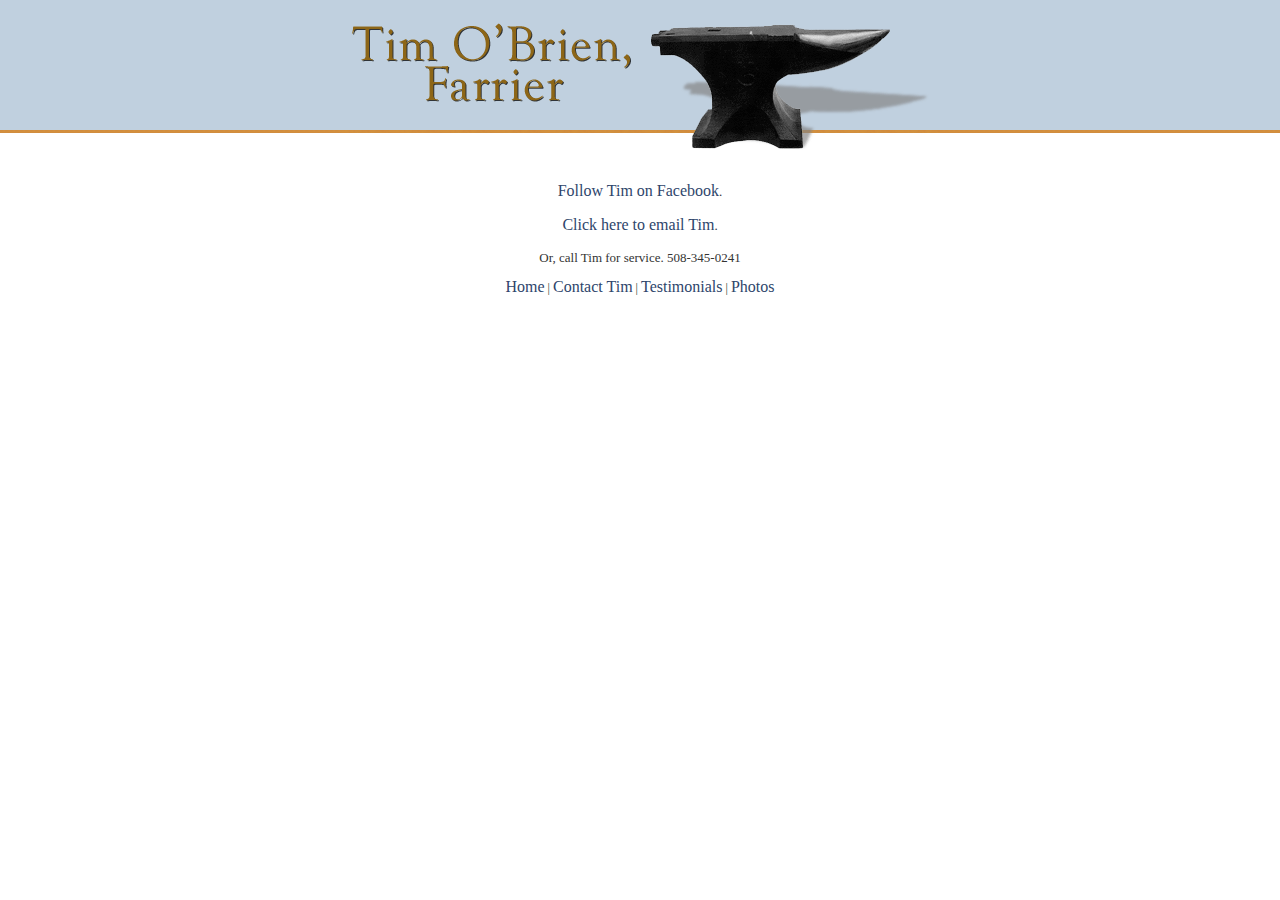
<file: contact.htm>
<!DOCTYPE html>
<html>

<head>
	<title>Contact Tim O'Brien Farrier</title>
	<meta http-equiv="Content-Type" content="text/html; charset=iso-8859-1" />
	<link href="/css/tim.css" rel="stylesheet" type="text/css" />
</head>

<body>
	<div align="center">
		<div id="header">
			<img src="/images/header.gif" alt="Tim O'Brien Farrier" />
</div>
  <div id="content"> 
   <br /><br />
  <a href="https://www.facebook.com/TimOBrienFarrier/">Follow Tim on Facebook</a>. 

  <br /><br />
  <a href="mailto:timobrienfarrier@yahoo.com">Click here to email Tim</a>. 
	<br /><br />
	Or, call Tim for service.  508-345-0241
  </div>
<p><a title="Home" href="index.htm">Home</a> | <a title="Sent an email to Tim" href="contact.htm">Contact Tim</a> | <a title="Here what other customers have to say about Tim's work" href="testimonials.htm">Testimonials</a> | <a title="Farrier at work" href="photos.htm">Photos</a> 
</p>

</div>
</body>
</html>
</file>
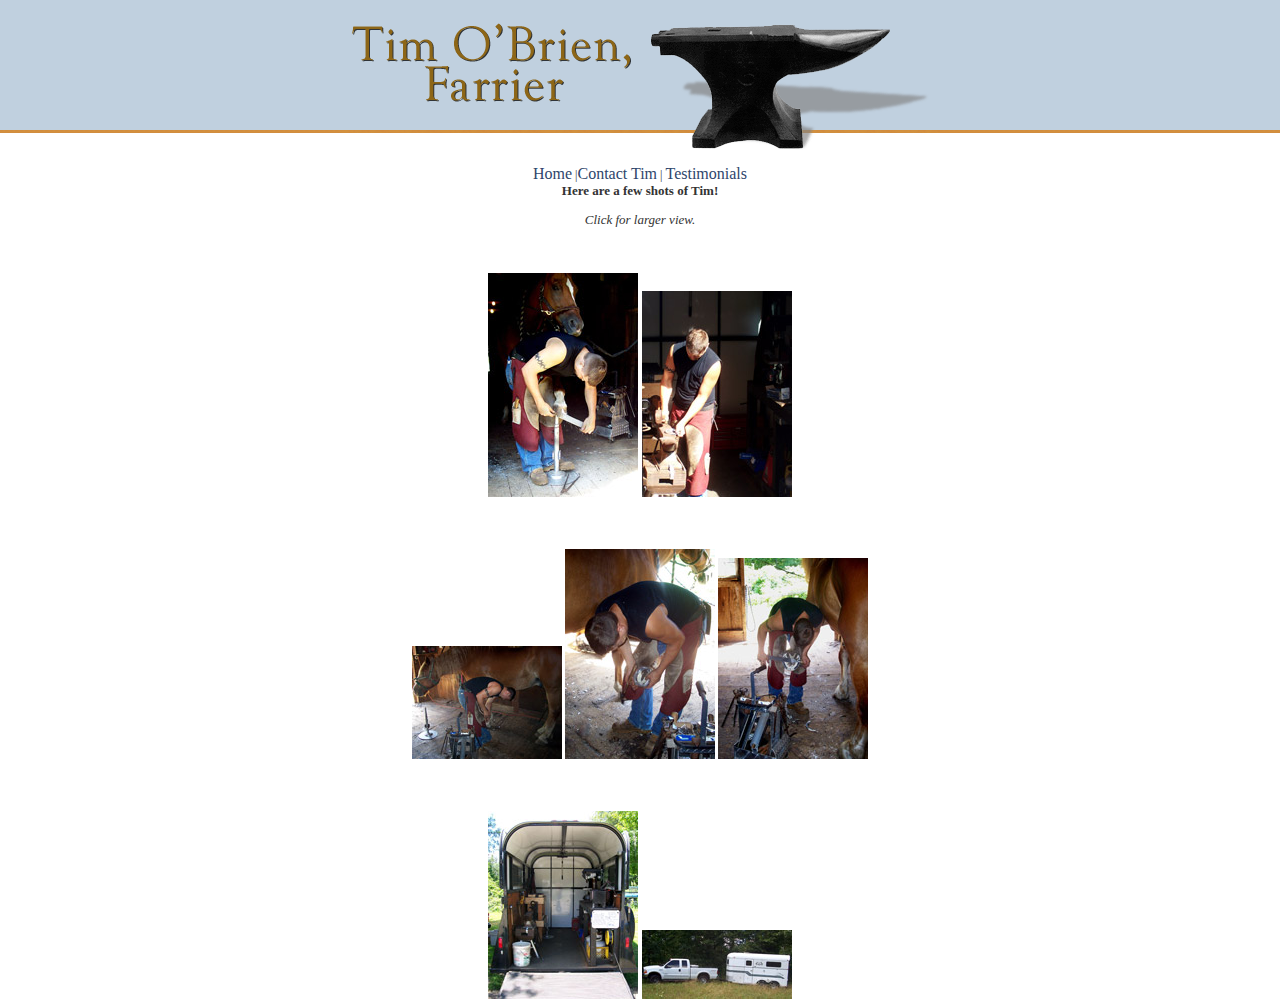
<file: photos.htm>
<!DOCTYPE html>
<html>

<head>
	<title>Photos of Tim O'Brien, Farrier</title>
	<meta http-equiv="Content-Type" content="text/html; charset=iso-8859-1" />
	<link href="/css/tim.css" rel="stylesheet" type="text/css" />
	<link rel="stylesheet" href="/css/lightbox.css" type="text/css" media="screen" />
	<script src="/js/prototype.js" type="text/javascript">

	</script>
	<script src="/js/scriptaculous.js?load=effects" type="text/javascript">

	</script>
	<script src="/js/lightbox.js" type="text/javascript">

	</script>

</head>

<body>
	<div align="center">
		<div id="header">
			<img src="/images/header.gif" alt="Tim O'Brien Farrier" />

<div id="content">
<br />

<p> <strong>Here are a few shots of Tim!</strong></p>
<p><em>Click for larger view.</em></p>
<br /><br />

<a href="images/2006_timworking1.jpg" rel="lightbox[timobrien]" title="Tim O'Brien, Farrier"><img src="images/icon2006_timworking1.jpg" alt="Tim O'Brien, Working" border="0" /></a>
<a href="images/2006_timworking2.jpg" rel="lightbox[timobrien]" title="Tim O'Brien, Farrier"><img src="images/icon2006_timworking2.jpg" alt="Tim O'Brien, Working" border="0" /></a>
<br /><br />
<br /><br />

<a href="images/2006_timworking3.jpg" rel="lightbox[timobrien]" title="Tim O'Brien, Farrier"><img src="images/icon2006_timworking3.jpg" alt="Tim O'Brien, Working" border="0" /></a>
<a href="images/2006_timworking4.jpg" rel="lightbox[timobrien]" title="Tim O'Brien, Farrier"><img src="images/icon2006_timworking4.jpg" alt="Tim O'Brien, Working" border="0" /></a>
<a href="images/2006_timworking5.jpg" rel="lightbox[timobrien]" title="Tim O'Brien, Farrier"><img src="images/icon2006_timworking5.jpg" alt="Tim O'Brien, Working" border="0" /></a>
<br /><br />
<br /><br />

<a href="images/2006_trailerinside.jpg" rel="lightbox[timobrien]" title="Tim O'Brien, Farrier"><img src="images/icon2006_trailerinside.jpg" alt="Farrier Trailer" border="0" /></a>
<a href="images/2006_timwagon.jpg" rel="lightbox[timobrien]" title="Tim O'Brien, Farrier"><img src="images/icon2006_timwagon.jpg" alt="Truck and Trailer" border="0" /></a>

</div>
<p>
</div>
<br />
<a title="Home" href="index.htm">Home</a> |<a title="Sent an email to Tim" href="contact.htm">Contact Tim</a> | <a title="Here what other customers have to say about Tim's work" href="testimonials.htm">Testimonials</a> 
<br />

</p>
</div>
</div>
</body>
</html>
</file>
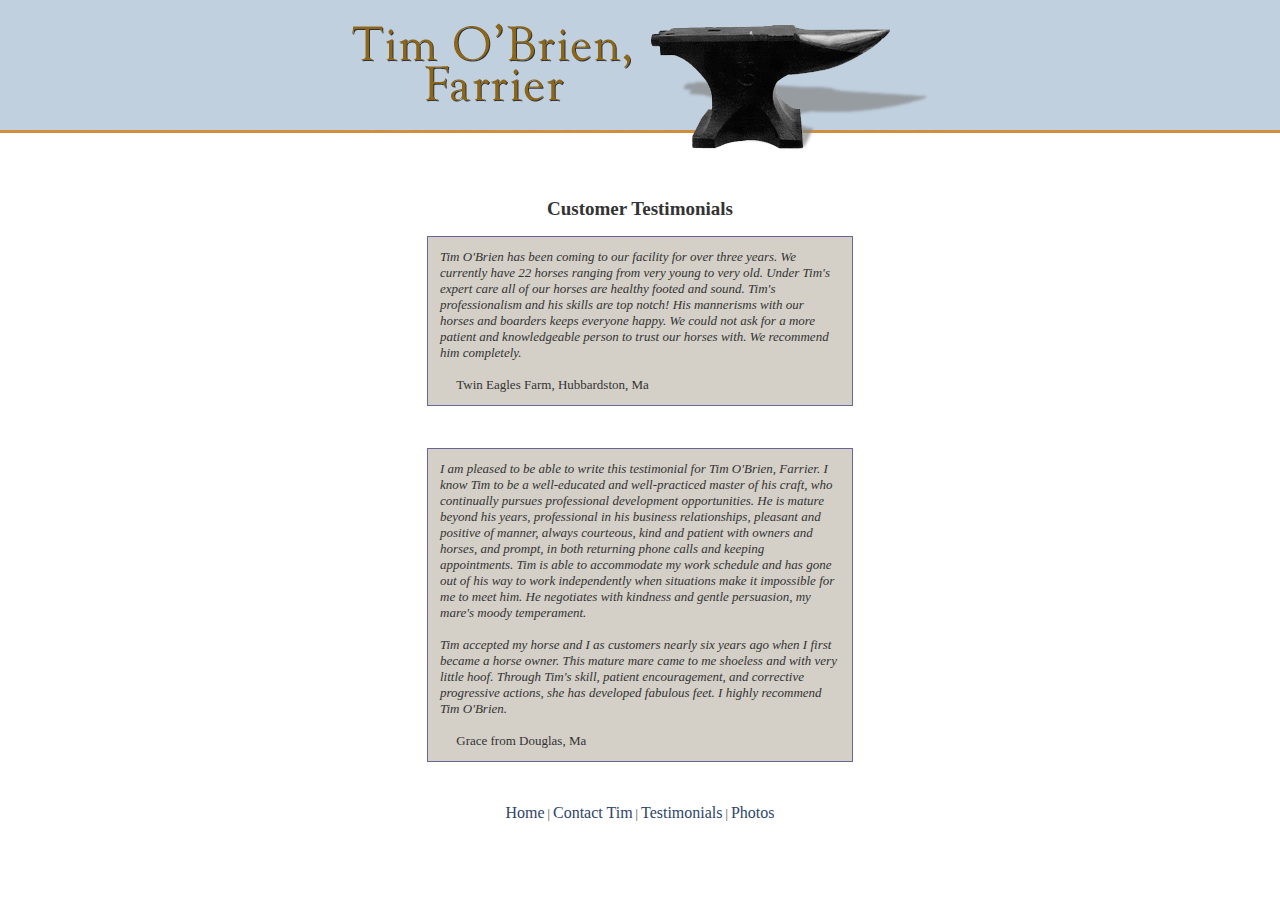
<file: testimonials.htm>
<!DOCTYPE html>
<html>

<head>
	<title>Testimonials - Tim O'Brien, Farrier</title>
	<meta http-equiv="Content-Type" content="text/html; charset=iso-8859-1" />
	<link href="/css/tim.css" rel="stylesheet" type="text/css" />
</head>

<body>
	<div align="center">
		<div id="header">
			<img src="/images/header.gif" alt="Tim O'Brien Farrier" />
</div>
  <div id="content"> 
  
  <br /><br />
  
<h2>Customer Testimonials</h2>

<p style="width:400px; background-color:#d4d0c8;border:1px solid #666699;padding:12px;" align="left">
<em>Tim O'Brien has been coming to our facility for over three years. 
We currently have 22 horses ranging from very young to very old. 
Under Tim's expert care all of our horses are healthy footed and sound. 
Tim's professionalism and his skills are top notch! 
His mannerisms with our horses and boarders keeps everyone happy. 
We could not ask for a more patient and knowledgeable person to trust our horses with. 
We recommend him completely.</em><br /><br />
&nbsp;&nbsp;&nbsp;&nbsp;&nbsp;Twin Eagles Farm,  Hubbardston, Ma 
</p>
<p />&nbsp;&nbsp;&nbsp;
<p style="width:400px; background-color:#d4d0c8;border:1px solid #666699;padding:12px;" align="left">
<em>I am pleased to be able to write this testimonial for Tim O'Brien, Farrier.  
I know Tim to be a well-educated and well-practiced master of his craft, 
who continually pursues professional development opportunities.
He is mature beyond his years, professional in his business relationships, 
pleasant and positive of manner, always courteous, kind and patient with owners and horses, and prompt, 
in both returning phone calls and keeping appointments.  
Tim is able to accommodate my work schedule and has gone out of his way to work independently when situations make 
it impossible for me to meet him.  He negotiates with kindness and gentle persuasion, my mare's moody temperament.
<br />
<br />
Tim accepted my horse and I as customers nearly six years ago when I first became a horse owner.  This mature mare came to me shoeless and with very little hoof.  
Through Tim's skill, patient encouragement, and corrective progressive actions, she has developed fabulous feet.  
I highly recommend Tim O'Brien.</em><br /><br />
&nbsp;&nbsp;&nbsp;&nbsp;&nbsp;Grace from Douglas, Ma 


</p>

<p />&nbsp;&nbsp;&nbsp;


  </div>
  <p>
<a title="Home" href="index.htm">Home</a> | <a title="Sent an email to Tim" href="contact.htm">Contact Tim</a> | <a title="Here what other customers have to say about Tim's work" href="testimonials.htm">Testimonials</a> | <a title="Farrier at work" href="photos.htm">Photos</a> 
</p>
</div>
</body>
</html>
</file>
<file: css/tim.css>
body {
  font: small Palatino, Georgia, "Times New Roman", Times, serif;
  font-size: 12px;
  color: #333333;
  background-color: #ffffff;
  margin: 0px;
  padding: 0px;
}
#header {
  background-image: url("/images/header_back.gif");
  background-repeat: repeat-x;
  background-position: 0px 0px;
  white-space: nowrap;
  margin: 0px;
  padding: 0px;
  height: 150px;
  width: 100%;
}

h1 {
  visibility: hidden;
  position: absolute;
  left: -9999px;
}

h2 {
  font-size: 19px;
  color: #333333;
}

li {
  font-size: 15px;
  text-align: left;
  list-style-position: outside;
  height: 24px;
  list-style-image: url(images/horseshoe.gif);
  text-indent: 3px;
  vertical-align: text-bottom;
  padding-bottom: 3px;
  margin-bottom: 14px;
  width: auto;
}
#listbox {
  width: 270px;
  margin: 0px;
  padding: 0px;
  float: left;
  height: auto;
}

#content {
  font-size: 13px;
  background-color: #ffffff;
  left: auto;
  right: auto;
  width: 550px;
  clear: both;
}
img.topPhoto {
  vertical-align: top;
  border: 1px solid #333333;
  margin-bottom: 30px;
  padding-bottom: 0px;
}
a {
  font-size: 16px;
  color: #2e456b;
  text-decoration: none;
}
a:hover {
  color: #ff6600;
  text-decoration: underline;
}
</file>
